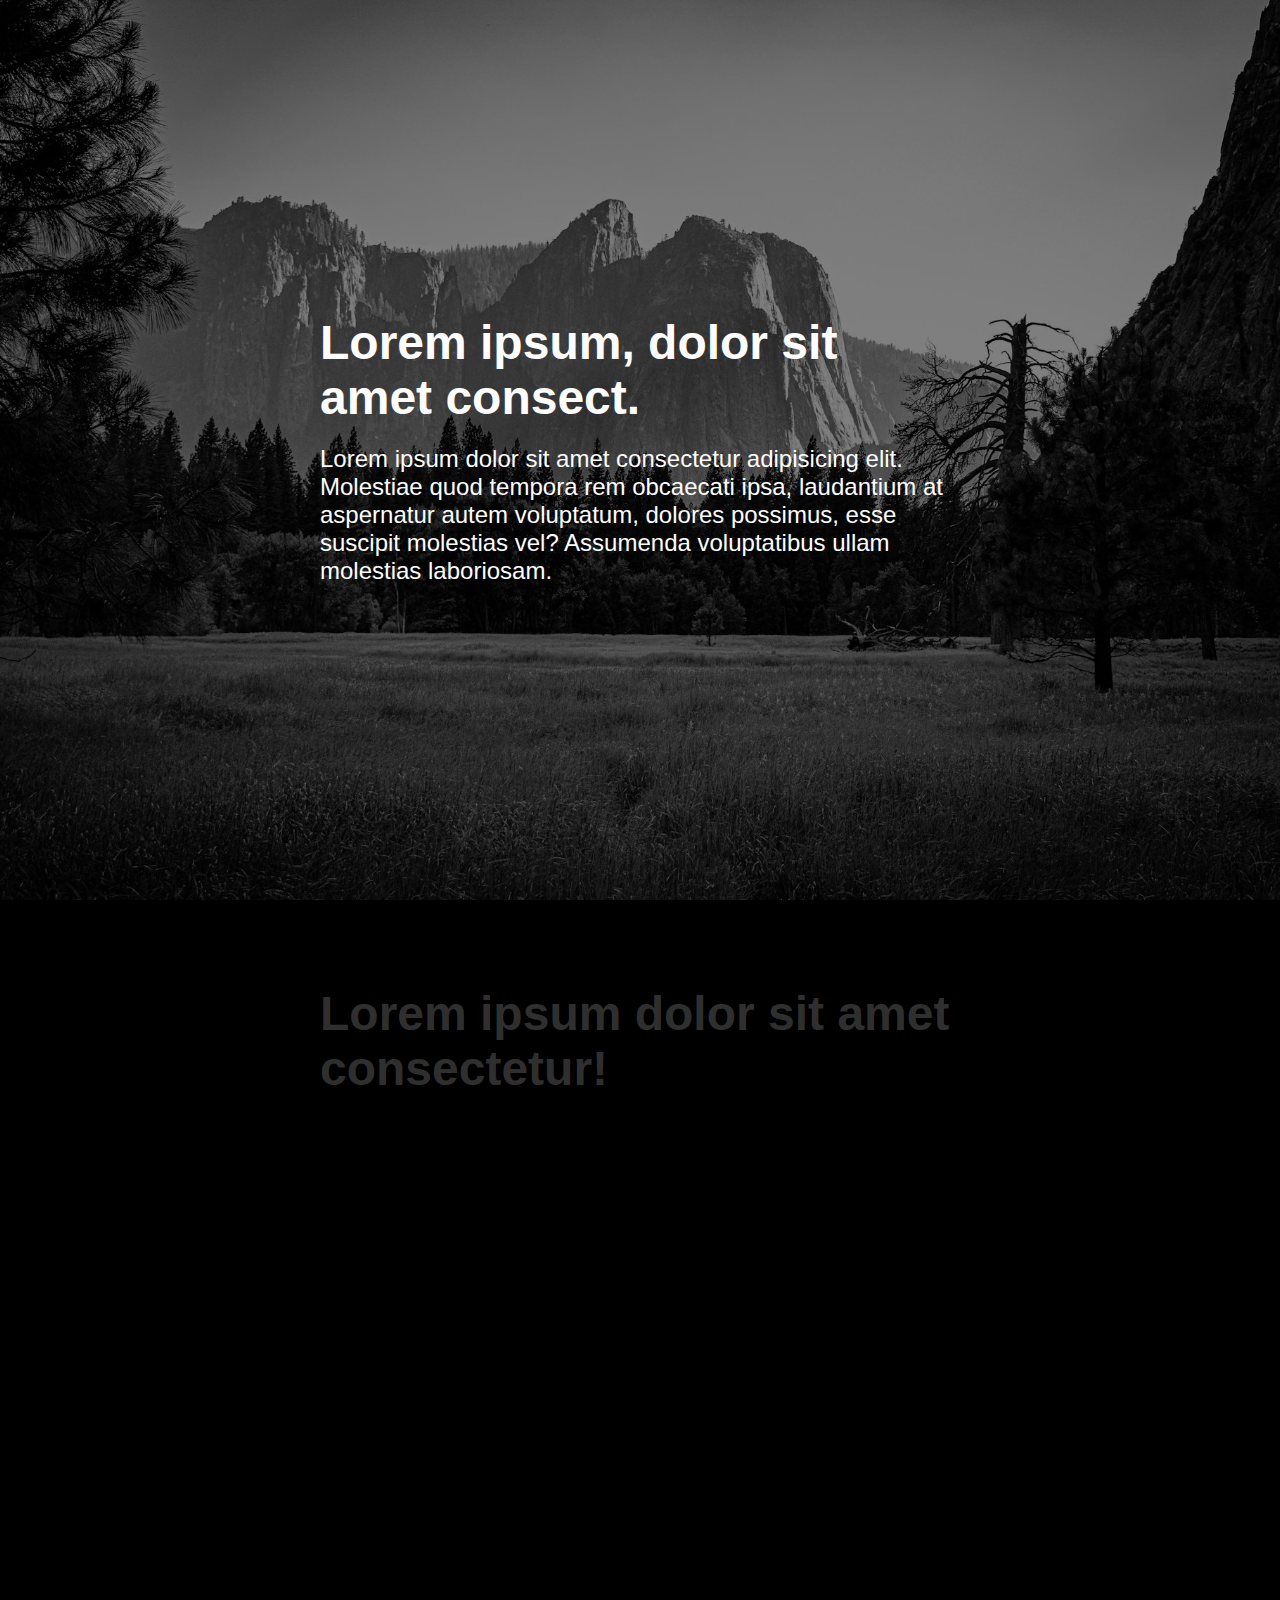
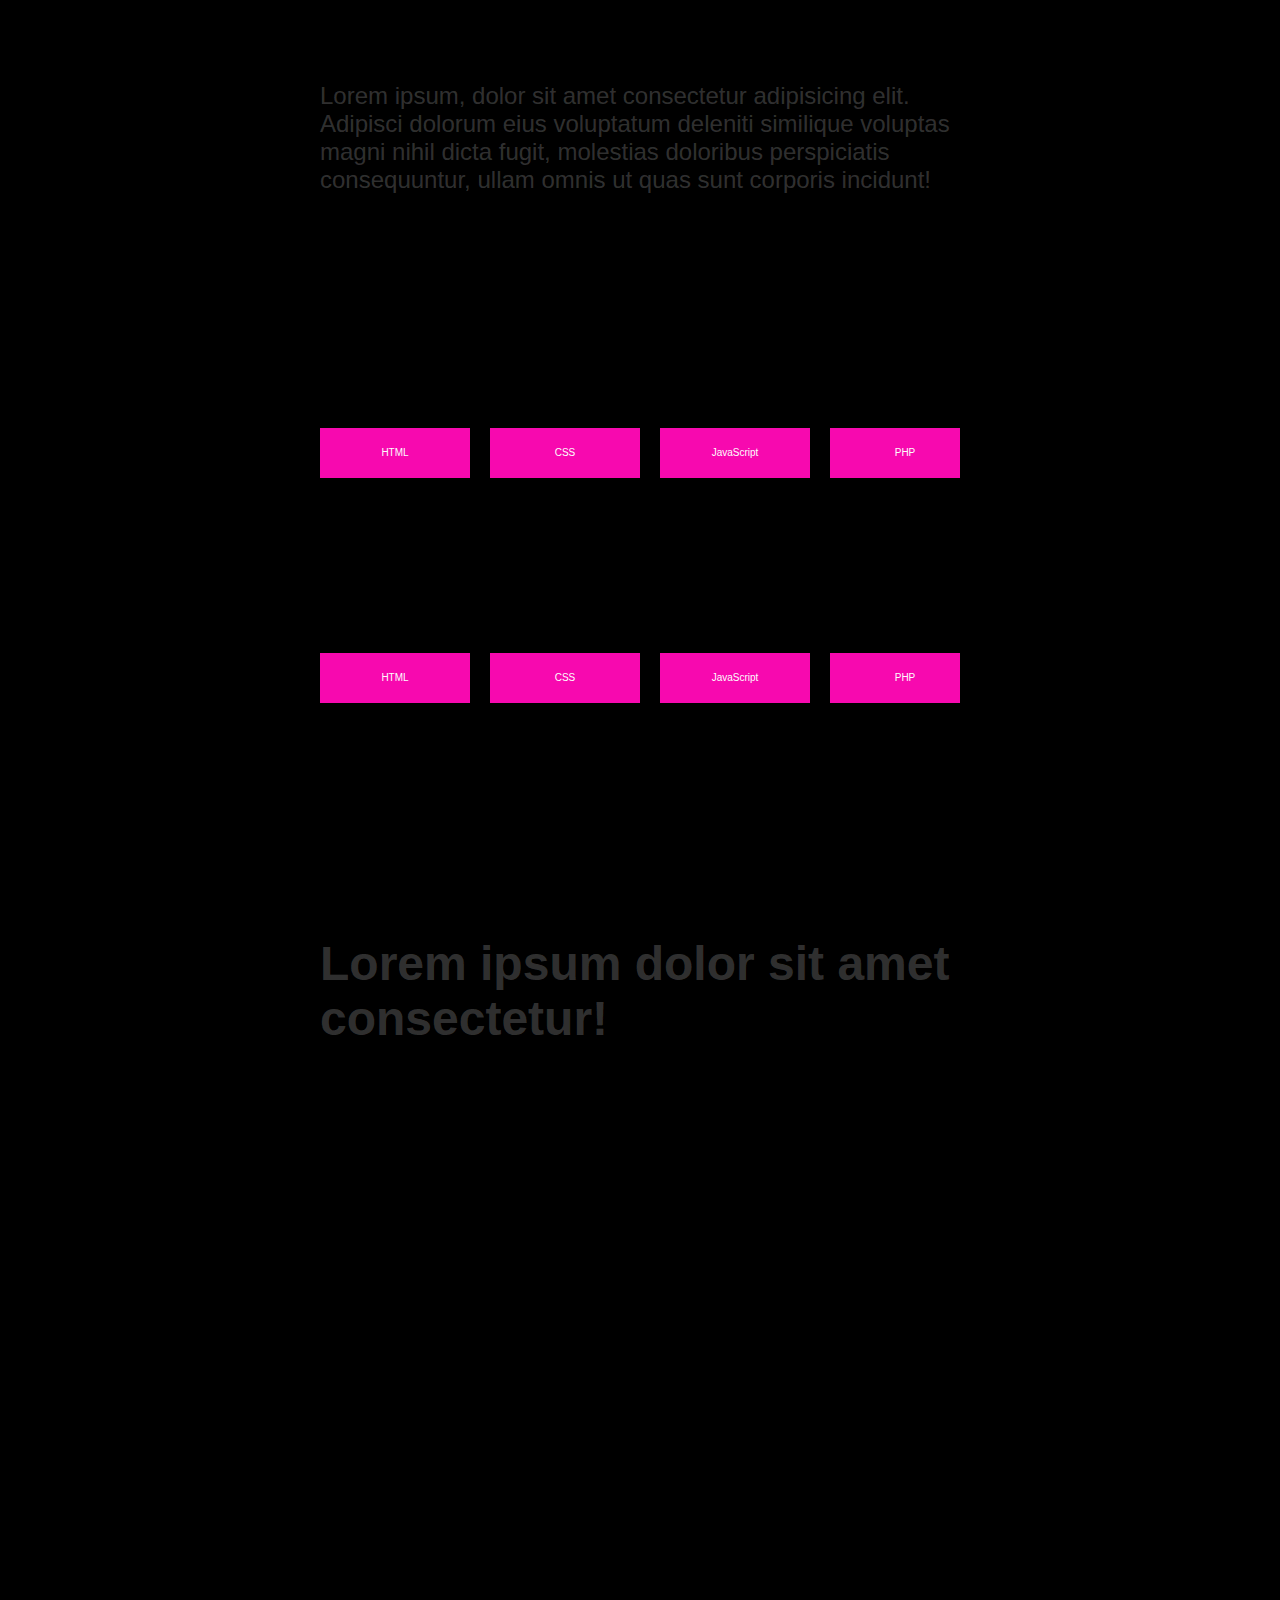
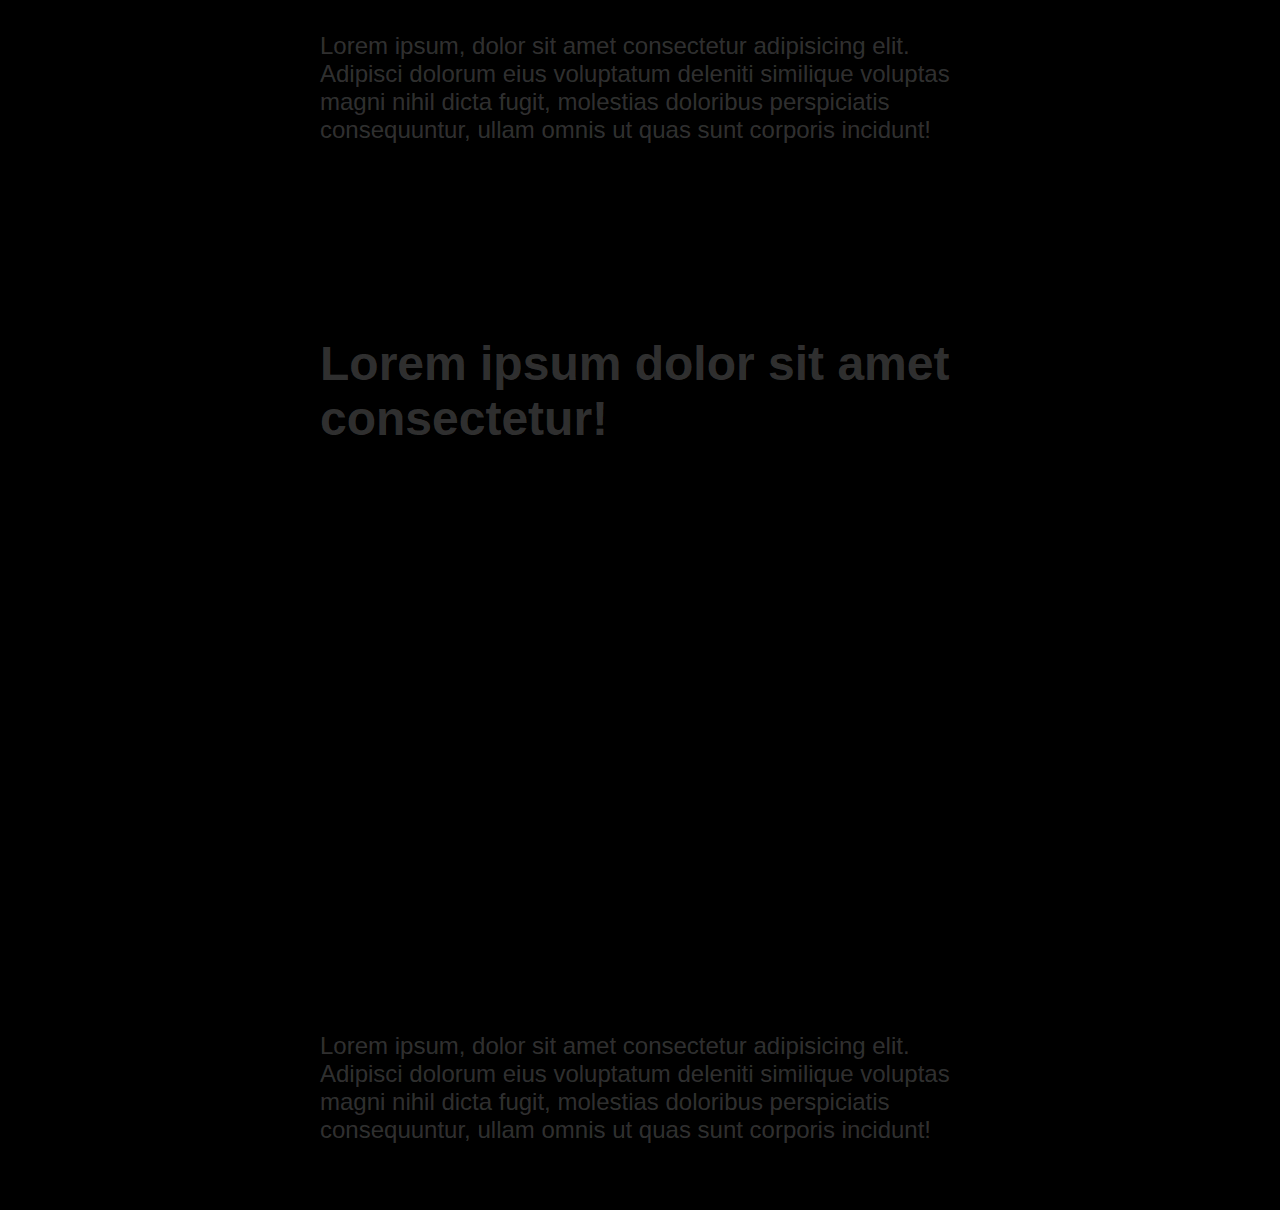
<file: animations.html>
<!DOCTYPE html>
<html lang="pt-br">

<head>
    <meta charset="UTF-8">
    <meta name="viewport" content="width=device-width, initial-scale=1.0">
    <link rel="stylesheet" href="animation.css">
    <title>Animations</title>
</head>

<body>

    <header>
        <img src="assets/moutainone.jpg" class="header-background">


        <section class="header-content">

            <h1>Lorem ipsum, dolor sit amet consect.</h1>

            <p>Lorem ipsum dolor sit amet consectetur adipisicing elit. Molestiae quod tempora rem obcaecati ipsa,
                laudantium at aspernatur autem voluptatum, dolores possimus, esse suscipit molestias vel? Assumenda
                voluptatibus ullam molestias laboriosam.</p>

        </section>

    </header>

    <main class="container">

        <section class="article-section scroll-reveal">

            <h1><span>Lorem ipsum dolor sit amet consectetur!</span></h1>

            <img src="assets/moutaintwo.jpg">

            <p><span>
                    Lorem ipsum, dolor sit amet consectetur adipisicing elit. Adipisci dolorum eius voluptatum deleniti
                    similique voluptas magni nihil dicta fugit, molestias doloribus perspiciatis consequuntur, ullam
                    omnis
                    ut quas sunt corporis incidunt!
                </span></p>
        </section>


        <section class="carousel">

            <div class="carousel-content">

                <div class="carousel-item">HTML</div>
                <div class="carousel-item">CSS</div>
                <div class="carousel-item">JavaScript</div>
                <div class="carousel-item">PHP</div>
                <div class="carousel-item">Python</div>
                <div class="carousel-item">Java</div>
                <div class="carousel-item">C++</div>
                <div class="carousel-item">C#</div>
                <div class="carousel-item">Ruby</div>
               

            </div>
            <div class="carousel-content">

                <div class="carousel-item">HTML</div>
                <div class="carousel-item">CSS</div>
                <div class="carousel-item">JavaScript</div>
                <div class="carousel-item">PHP</div>
                <div class="carousel-item">Python</div>
                <div class="carousel-item">Java</div>
                <div class="carousel-item">C++</div>
                <div class="carousel-item">C#</div>
                <div class="carousel-item">Ruby</div>
               

            </div>
        

        </section>

        <section class="article-section scroll-reveal">
            <h1><span>Lorem ipsum dolor sit amet consectetur!</span></h1>

            <img src="assets/moutainthree.jpg">

            <p><span>
                    Lorem ipsum, dolor sit amet consectetur adipisicing elit. Adipisci dolorum eius voluptatum deleniti
                    similique voluptas magni nihil dicta fugit, molestias doloribus perspiciatis consequuntur, ullam
                    omnis
                    ut quas sunt corporis incidunt!
                </span></p>

        </section>

        <section class="article-section scroll-reveal">
            <h1><span>Lorem ipsum dolor sit amet consectetur!</span></h1>

            <img src="assets/moutainfour.jpg">

            <p><span>
                    Lorem ipsum, dolor sit amet consectetur adipisicing elit. Adipisci dolorum eius voluptatum deleniti
                    similique voluptas magni nihil dicta fugit, molestias doloribus perspiciatis consequuntur, ullam
                    omnis
                    ut quas sunt corporis incidunt!
                </span></p>

        </section>

    </main>

</body>

</html>
</file>
<file: animation.css>
* {
    margin: 0;
    padding: 0;
    box-sizing: border-box;
}

html {
    background-color: black;
    font-size: 62.5%;
    color: #fdfdfd;
    font-family: Arial, Helvetica, sans-serif;
}

header {
    position: relative;
    height: 100svh;
    overflow-x: clip;

    display: grid;
    place-items: center;
}

.header-background {
    position: absolute;
    inset: 0;
    width: 100%;
    height: 100%;
    object-fit: cover;
    z-index: -1;
    opacity: 0.5;
    animation: fade-out-image linear forwards;
    animation-timeline: view();
    animation-range: exit;
    scale: 1;
    transform-origin: bottom;
}

.header-content {
    display: grid;
    place-items: center;
    max-width: 50vw;
    gap: 2rem;
    font-size: 2.4rem;

    animation: fade-out linear;
    animation-timeline: view();
    animation-range: exit -300px;
}


/* animations */

@keyframes fade-out {
    to {
        opacity: 0;
    }
}

@keyframes fade-out-image {
    25% {
        opacity: 1;
    }

    85%,
    100% {
        opacity: 0;
        scale: 1.5;
    }
}




/*main*/

.container {
    display: grid;
    place-items: center;
    gap: 10rem;
    padding: 2rem;
    margin-top: 2rem;
}

.article-section {
    max-width: 50vw;
    font-size: 2.4rem;
    display: grid;
    place-items: center;
    height: 100svh;
}

.article-section img {
    width: 100%;
    height: 40rem;
    max-width: 50rem;

    scale: .8;
    opacity: 0;
    animation: fade-in linear forwards;
    animation-timeline: view();
    animation-range: entry 200px;
}

/* animations */

@keyframes fade-in {
    to {
        opacity: 1;
        scale: 1;
    }
}

/* animation read text */

.scroll-reveal span {
    color: hsl(0 0% 100% / 0.2);
    background-image: linear-gradient(90deg, white, white);
    background-clip: text;
    background-repeat: no-repeat;
    background-size: 0% 100%;
    animation: scroll-reveal-animation linear forwards;
    animation-timeline: view(y);
}

/* para controlar a velocidade use o Range Start e Range End */

.scroll-reveal h1 span {
    animation-range-start: cover 25vh;
    animation-range-end: cover 30vh;
}

.scroll-reveal p span {
    animation-range-start: cover 10vh;
    animation-range-end: cover 20vh;
}


@keyframes scroll-reveal-animation {
    to {
        background-size: 100% 100%;
    }

}


/* animação carrosel com efeito scroll */

.carousel {
    height: 50vh;
    width: 50vw;
    overflow: clip;
    /*mask: linear-gradient(to right, transparent 0%, black 10%, black 90%, transparent 100%);*/

    display: grid;
    place-items: center;
}

.carousel-content {
    width: max-content;
    flex-wrap: nowrap;
    display: flex;
    gap: 2rem;
    animation: scroller linear;
    animation-timeline: scroll();
}

.carousel-content:nth-child(2) {
    animation-direction: reverse;
}

.carousel-content .carousel-item {
    width: 150px;
    height: 50px;
    display: flex;
    justify-content: center;
    align-items: center;
    background-color: rgb(247, 9, 175);
    color: #fdfdfd;

}

@keyframes scroller {
    to {
        transform: translate(calc(-50% - 0.5rem));
    }
}
</file>
